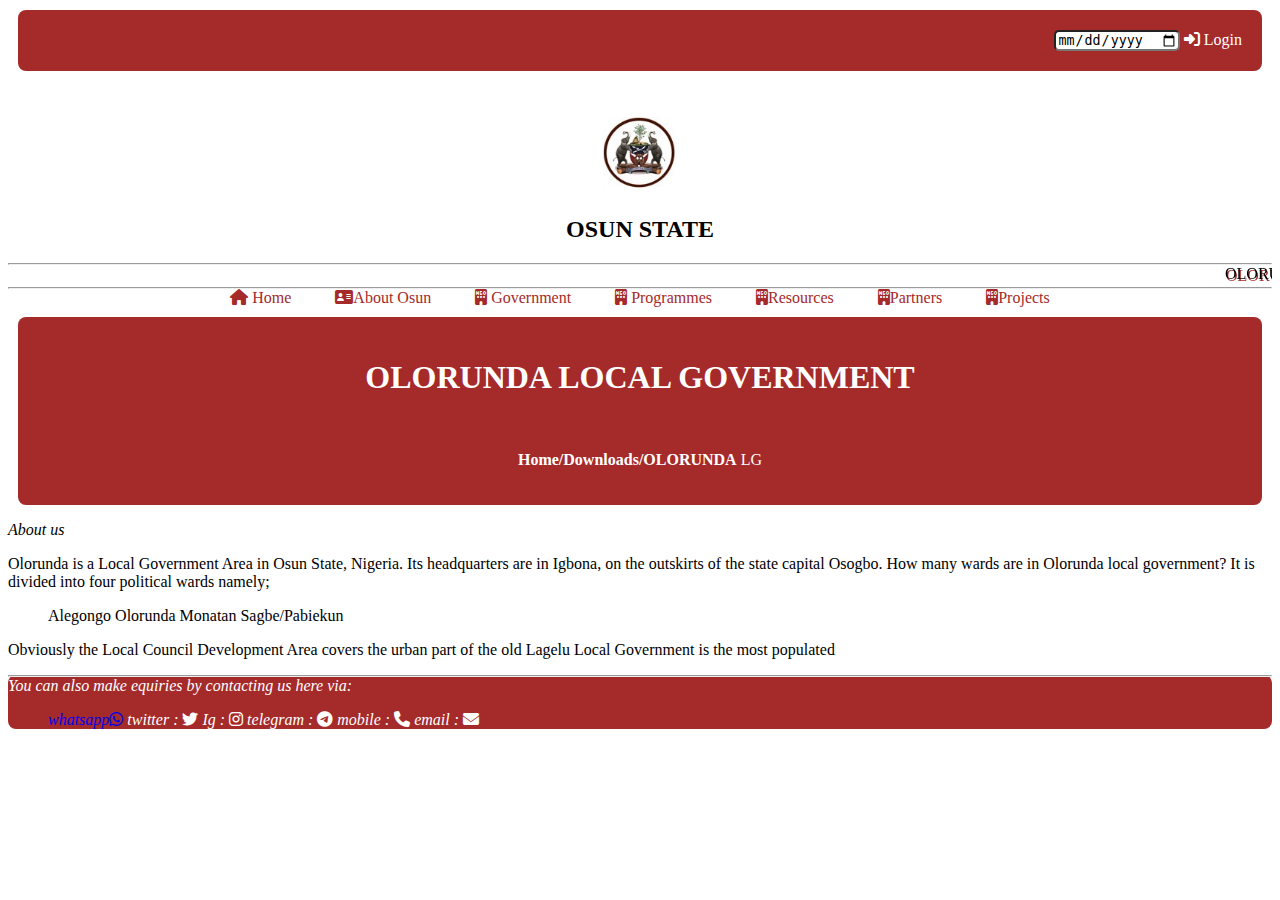
<file: index.html>
<!DOCTYPE html>
<html lang="en">
<head>
    <link rel="stylesheet" href="css/style.css">
    <link rel="stylesheet" href="fontawesome-free-6.4.0-web/css/all.min.css">
    <meta charset="UTF-8">
    <meta name="viewport" content="width=device-width, initial-scale=1.0">
    <meta http-equiv="X-UA-Compatible" content="ie=edge">
    <title>Olorunda</title>
            <style></style>
            
</head>

<body>

        
        <div class="info">
            <input type="date" name="date" id="">
            <a href="form/form.html"> <i class="fa-solid fa-right-to-bracket"></i> Login</a>
            

        </div> 
        <br> <br>
           
    <div class="about">
            <img src="images/state_of_osun_logo 1.jpg" width="75px" height="75px" alt="">
            <h2>OSUN STATE</h2>
            <hr>
            <marquee behavior="" direction="real">OLORUNDA LOCAL GOVERNMENT, OSOGBO OSUN STATE</marquee>
            <hr>

            
            
            

            <a href=""> <i class="fa-solid fa-house"></i> Home</a> 
            <a href=""> <i class="fa-solid fa-address-card"></i>About Osun</a> 
            <a href=""> <i class="fa-solid fa-building-ngo"></i> Government</a>
            <a href=""> <i class="fa-solid fa-building-ngo"></i> Programmes</a>
            <a href=""> <i class="fa-solid fa-building-ngo"></i>Resources</a>
            <a href=""> <i class="fa-solid fa-building-ngo"></i>Partners</a>
            <a href=""> <i class="fa-solid fa-building-ngo"></i>Projects</a>
        
    </div>

    <div class="real">
        <h1> OLORUNDA LOCAL GOVERNMENT</h1> <br>
        <p> <b> Home/Downloads/OLORUNDA</b>  LG</p>

    </div>
        <main>
                <p> <i>About us</i> </p>
                <p>Olorunda is a Local Government Area in Osun State, Nigeria. Its headquarters are in Igbona, on the outskirts of the state capital Osogbo.

                        How many wards are in Olorunda local government?
                        It is divided into four  political wards namely; 
                       </p>
                        <div>
                            <ul>
                                <li>Alegongo</li>
                                <li>Olorunda</li>
                                <li>Monatan </li>
                                <li>Sagbe/Pabiekun </li>
        
                            </ul>

                            <p>Obviously the Local Council Development Area covers the urban part of the old Lagelu Local Government is the most populated</p>
        

                        </div>
                      

        </main> 


            <main class="footer">
                <p>
                     <i>
                         <hr>
                            You can also make equiries by contacting us here via:

                            <ul>

                                <li> <a href="http/wa.me/message/064ngvha3QOVH1">whatsapp<i class="fa-brands fa-whatsapp"></i></a></li> 
                                <li> <a href=""></a> twitter</li> : <i class="fa-brands fa-twitter"></i>
                                <li> <a href=""></a> Ig </li> : <i class="fa-brands fa-instagram"></i>
                                <li> <a href=""></a> telegram</li> : <i class="fa-brands fa-telegram"></i>
                                <li> <a href=""></a> mobile</li> : <i class="fa-solid fa-phone"></i>
                                <li><a href=""></a> email</li> : <i class="fa-solid fa-envelope"></i>
                            </ul>

                                
                    </i>
                    
                    
                </p>



            </main>

</body>
</html>
</file>
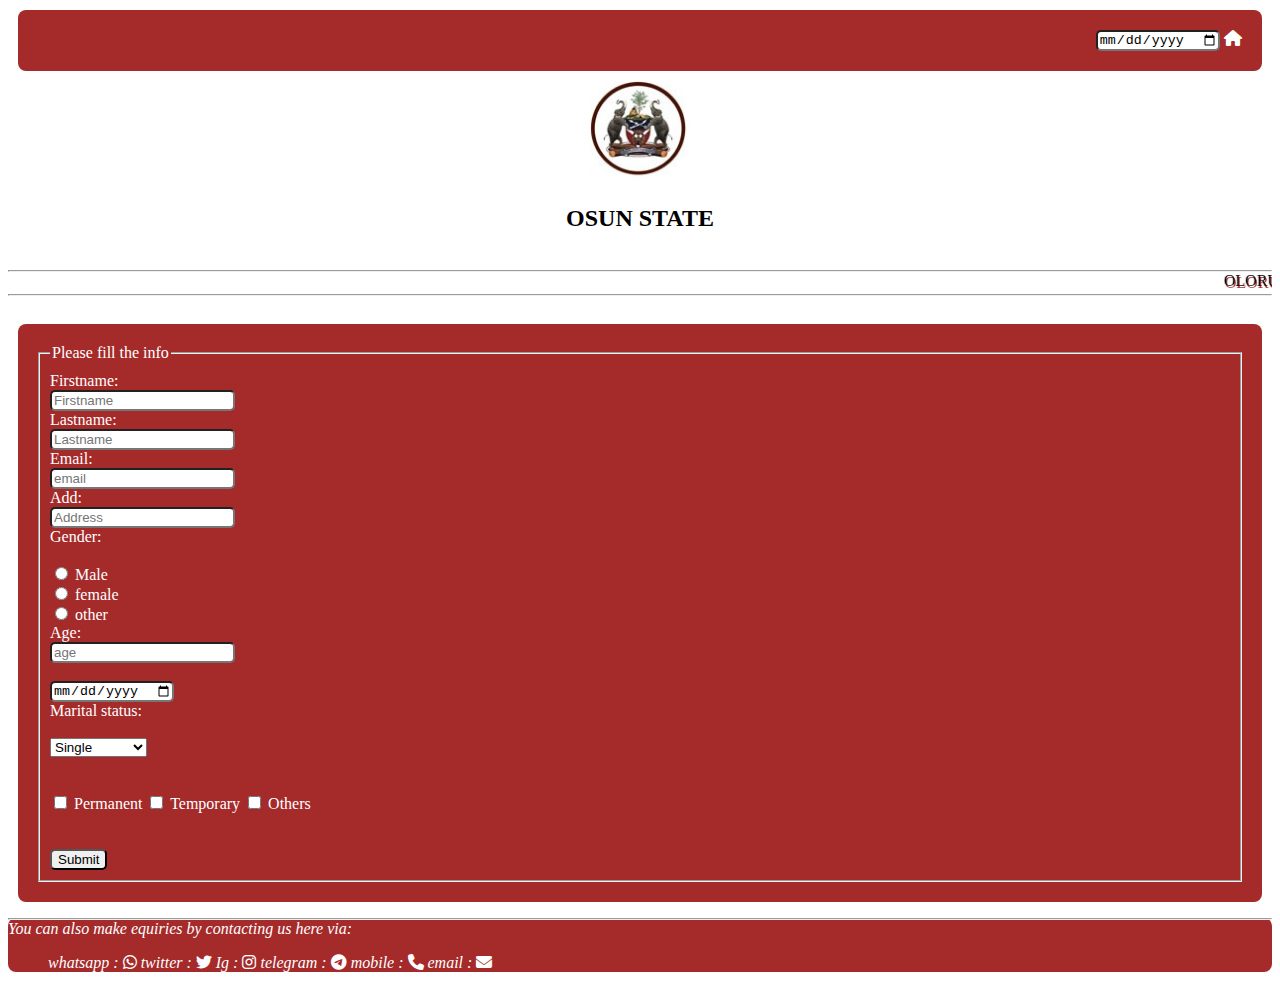
<file: form/login/login.html>
<!DOCTYPE html>
<html lang="en">
<head>
    <link rel="stylesheet" href="../../fontawesome-free-6.4.0-web/css/all.min.css">
    <link rel="stylesheet" href="../../css/style.css">
    <meta charset="UTF-8">
    <meta name="viewport" content="width=device-width, initial-scale=1.0">
    <meta http-equiv="X-UA-Compatible" content="ie=edge">
    <title> Form </title>
    <style>
          
            .throne{
                text-align: center;
            }

            
            
    </style>
</head>
            <div class="info"> 
             <input type="date" name="date" id="">
              <a href="../../index.html"> <i class="fa-solid fa-house"> </i> </a>

            </div>
        
<body>
        


        <div class="throne"> <img src="../../images/state_of_osun_logo 1.jpg" width="100px" height="100px" alt="state_of_osun_logo">
            <h2>OSUN STATE</h2>
        </div> <br>
        
    <div>
        <hr>
        <marquee behavior="" direction="real">OLORUNDA LOCAL GOVERNMENT, OSOGBO OSUN STATE</marquee>
            <hr> 

            <form action="" >

            <br>
               <div class="info"> 
                   <fieldset>
                    <legend>
                            Please fill the info 
                        </legend>
                            Firstname: <br>
                            <input type="text" value="" placeholder="Firstname" required> <br>
                            Lastname: <br>
                            <input type="text" value="" placeholder="Lastname" required> <br>
                            Email: <br>
                            <input type="email" placeholder="email"> <br>
                            Add: <br>
                            <input type="text" placeholder="Address"><br>
                            Gender: <br> <br>
                            <input type="radio" name="gender" selected value="Male"> Male <br>
                            <input type="radio" name="gender" value="female"> female <br>
                            <input type="radio" name="gender" value="other">  other <br>
                            Age: <br>
                            <input type="age" placeholder="age"> <br> <br>
                            <input type="Date"> <br>

                            <div>
                                Marital status: <br> <br>
                                <select name="" id="">
                                        <option value="m">Married</option>
                                        <option value="s" selected>Single</option>
                                        <option value="d">Divorced</option>
                                        <option value="c">Complicated</option> <br>

                                </select>
                                
                            </div>
                            <div> <br> <br>
                                <input type="checkbox"> Permanent
                                <input type="Checkbox"> Temporary
                                <input type="Checkbox" selected> Others <br>
                            </div> <br> <br>

                            <input type="Submit" value="Submit"> 
                            
                            
                          </fieldset>
                 </div>

            </form>
   </div>

   <main class="footer">
        <p>
             <i>
                 <hr>
                    You can also make equiries by contacting us here via:

                    <ul>

                        <li> whatsapp</li> : <i class="fa-brands fa-whatsapp"></i>
                        <li>twitter</li> : <i class="fa-brands fa-twitter"></i>
                        <li>Ig </li> : <i class="fa-brands fa-instagram"></i>
                        <li>telegram</li> : <i class="fa-brands fa-telegram"></i>
                        <li> mobile</li> : <i class="fa-solid fa-phone"></i>
                        <li> email</li> : <i class="fa-solid fa-envelope"></i>
                    </ul>

                        
        </i>
            
            
        </p>



    </main>

    
</body>
</html>
</file>
<file: css/style.css>
*{
    box-sizing: border-box;
}
    
    .info
        {
    background-color: brown; padding: 20px;
    /* max-width: 20px; */
    text-align: right;   
    margin: 10px;
    border-radius: 8px;
        }
        input{
            border-radius: 5px;
        }

    hr {
        margin: auto;
    }
    
    .info form
    {
        text-align: left;
    }
    




    .info a
    {
    color: white;
    }


    .about
        {
        text-align:center;    
            }

    .about a
    {
        padding:20px;
        color: brown;

    }
    a{
    text-decoration: none;
    }

    .real{
    text-align: center;
    background-color: brown; padding:20px;
    color:white;
    margin: 10px;
    border-radius: 8px;
    }

    .info fieldset
             {
            background-color: brown;
            text-align: left;
            color: white;
            padding: 10px;
            margin: auto;
             }

             .footer{
                 background-color: brown;
                 color: white;  
                 border-radius: 8px;
                 /* padding-top: 20px; */
             }

             ul{
                list-style-type: none;
                
             }
             li{
                display: inline;
                overflow: auto;
             }

             marquee{
                 text-shadow: 1px 2px brown;
             }
</file>
